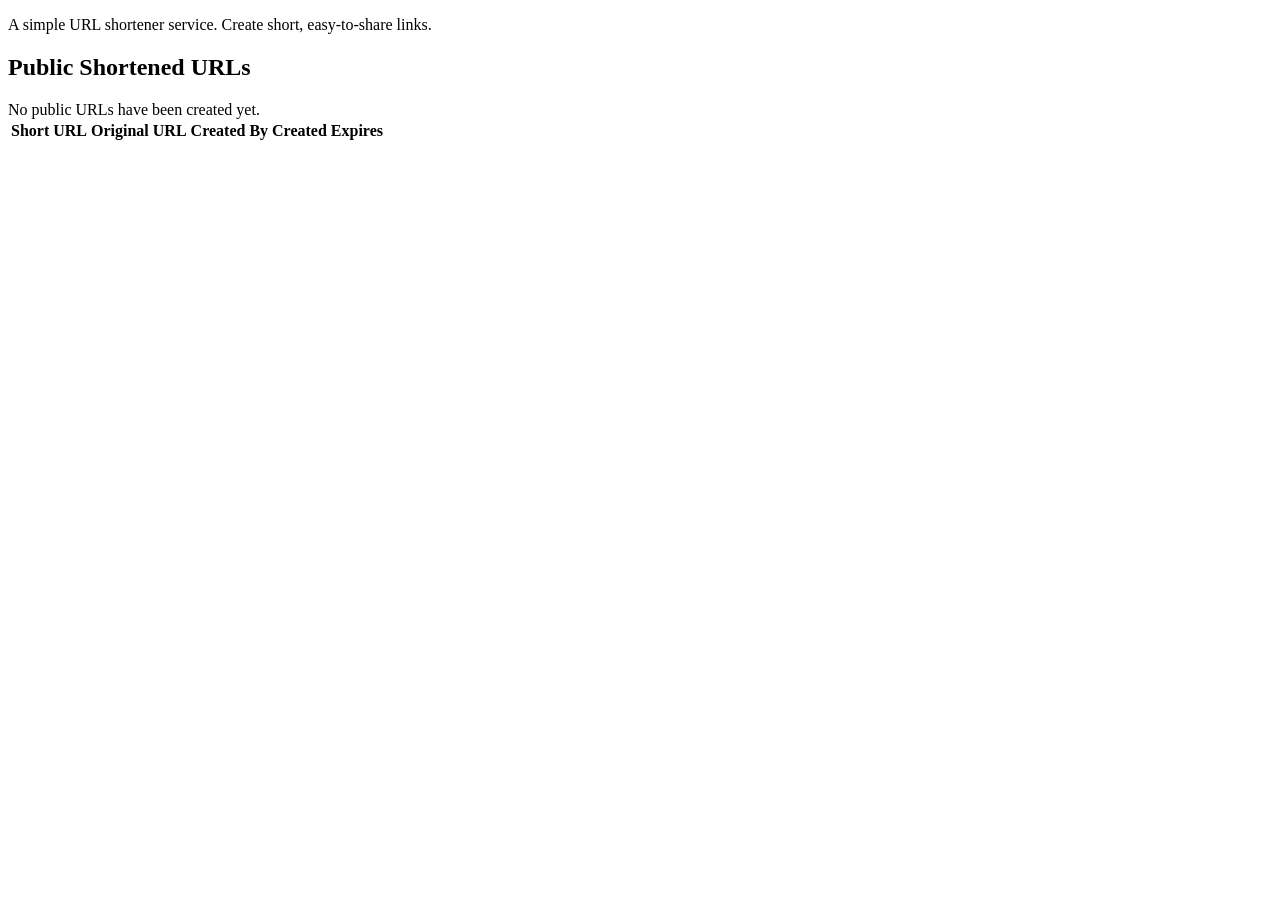
<file: src/main/resources/templates/index.html>
<!DOCTYPE html>
<html lang="en"
      xmlns:th="http://www.thymeleaf.org"
      xmlns:layout="http://www.ultraq.net.nz/thymeleaf/layout"
      layout:decorate="~{layout}">
<head>
    <meta charset="UTF-8">
    <meta name="viewport" content="width=device-width, initial-scale=1.0">
    <title>Home</title>
</head>
<body>
<div layout:fragment="content">
    <div class="jumbotron bg-light p-5 rounded-3 my-4">
        <p class="lead">A simple URL shortener service. Create short, easy-to-share links.</p>
    </div>

    <h2 class="mt-5">Public Shortened URLs</h2>
    <div th:if="${shortUrls.isEmpty()}" class="alert alert-info">
        No public URLs have been created yet.
    </div>
    <div th:unless="${shortUrls.isEmpty()}" class="table-responsive">
        <table class="table table-striped table-hover">
            <thead>
            <tr>
                <th>Short URL</th>
                <th>Original URL</th>
                <th>Created By</th>
                <th>Created</th>
                <th>Expires</th>
            </tr>
            </thead>
            <tbody>
            <tr th:each="url : ${shortUrls}">
                <td>
                    <a th:href="@{/s/{key}(key=${url.shortKey})}" th:text="${baseUrl + '/s/' + url.shortKey}" target="_blank"></a>
                </td>
                <td>
                    <a th:href="${url.originalUrl}" th:text="${#strings.abbreviate(url.originalUrl, 50)}" target="_blank"></a>
                </td>
                <td th:text="${url.createdBy != null ? url.createdBy.name : 'Guest'}"></td>
                <td th:text="${#temporals.format(url.createdAt, 'yyyy-MM-dd HH:mm')}"></td>
                <td th:text="${url.expiresAt != null ? #temporals.format(url.expiresAt, 'yyyy-MM-dd HH:mm') : 'Never'}"></td>
            </tr>
            </tbody>
        </table>
    </div>
</div>
</body>
</html>
</file>
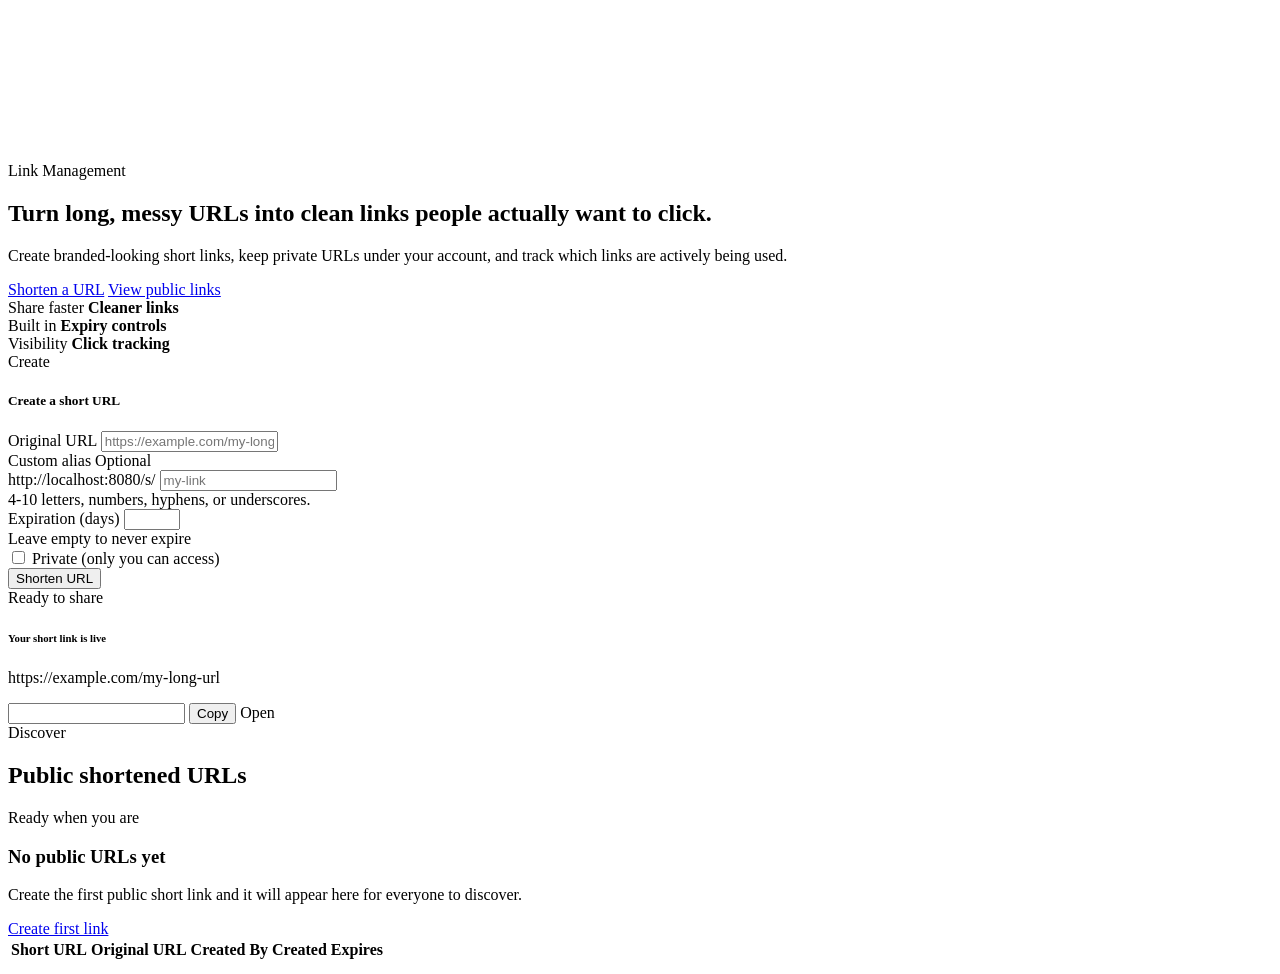
<file: spring-boot-url-shortener/src/main/resources/templates/index.html>
<!DOCTYPE html>
<html lang="en"
      xmlns:th="http://www.thymeleaf.org"
      xmlns:sec="http://www.thymeleaf.org/extras/spring-security"
      xmlns:layout="http://www.ultraq.net.nz/thymeleaf/layout"
      layout:decorate="~{layout}">
<head>
    <meta charset="UTF-8">
    <meta name="viewport" content="width=device-width, initial-scale=1.0">
    <title>Home</title>
</head>
<body>
<div layout:fragment="content">
    <section class="hero-panel my-4">
        <video class="hero-video" autoplay muted playsinline
               preload="metadata" aria-hidden="true">
            <source
                    src="https://d8j0ntlcm91z4.cloudfront.net/user_38xzZboKViGWJOttwIXH07lWA1P/hf_20260328_115001_bcdaa3b4-03de-47e7-ad63-ae3e392c32d4.mp4"
                    type="video/mp4">
        </video>
        <div class="hero-copy">
            <span class="eyebrow">Link Management</span>
            <h1 class="hero-title">Turn long, messy URLs into clean links people actually want to click.</h1>
            <p class="hero-text">Create branded-looking short links, keep private URLs under your account, and track which links are actively being used.</p>
            <div class="hero-actions">
                <a class="hero-action hero-action-primary" href="#create-short-url">Shorten a URL</a>
                <a class="hero-action hero-action-secondary" href="#public-urls">View public links</a>
            </div>
        </div>
        <div class="hero-stats">
            <div class="stat-card">
                <span class="stat-label">Share faster</span>
                <strong>Cleaner links</strong>
            </div>
            <div class="stat-card">
                <span class="stat-label">Built in</span>
                <strong>Expiry controls</strong>
            </div>
            <div class="stat-card">
                <span class="stat-label">Visibility</span>
                <strong>Click tracking</strong>
            </div>
        </div>
    </section>

    <section id="create-short-url" class="card app-card app-card-highlight mt-4">
        <div class="card-header app-card-header">
            <div>
                <span class="section-kicker">Create</span>
                <h5 class="card-title mb-0">Create a short URL</h5>
            </div>
        </div>
        <div class="card-body app-card-body">
            <form th:action="@{/short-urls}" method="post"
                  th:object="${createShortUrlForm}" class="app-form">
                <div class="mb-3">
                    <label for="originalUrl" class="form-label">Original URL</label>
                    <input type="text" class="form-control" id="originalUrl"
                           th:field="*{originalUrl}"
                           th:errorclass="is-invalid"
                           inputmode="url"
                           autocomplete="url"
                           aria-describedby="originalUrlError"
                           placeholder="https://example.com/my-long-url">
                    <div id="originalUrlError"
                         class="form-error"
                         th:if="${#fields.hasErrors('originalUrl')}"
                         th:errors="*{originalUrl}"></div>
                </div>

                <div class="mb-3">
                    <label for="customAlias" class="form-label">Custom alias <span class="form-label-optional">Optional</span></label>
                    <div class="input-group app-alias-input">
                        <span class="input-group-text" th:text="${baseUrl + '/s/'}">http://localhost:8080/s/</span>
                        <input type="text" class="form-control" id="customAlias"
                               th:field="*{customAlias}"
                               th:errorclass="is-invalid"
                               inputmode="text"
                               autocomplete="off"
                               maxlength="10"
                               pattern="[A-Za-z0-9_-]{4,10}"
                               aria-describedby="customAliasHelp customAliasError"
                               placeholder="my-link">
                    </div>
                    <div id="customAliasHelp" class="form-text">4-10 letters, numbers, hyphens, or underscores.</div>
                    <div id="customAliasError"
                         class="form-error"
                         th:if="${#fields.hasErrors('customAlias')}"
                         th:errors="*{customAlias}"></div>
                </div>

                <div class="mb-3" sec:authorize="isAuthenticated()">
                    <label for="expirationInDays" class="form-label">Expiration (days)</label>
                    <input type="number" class="form-control" id="expirationInDays"
                           th:field="*{expirationInDays}"
                           th:errorclass="is-invalid"
                           aria-describedby="expirationInDaysHelp expirationInDaysError"
                           min="1" max="365">
                    <div id="expirationInDaysHelp" class="form-text">Leave empty to never expire</div>
                    <div id="expirationInDaysError"
                         class="form-error"
                         th:if="${#fields.hasErrors('expirationInDays')}"
                         th:errors="*{expirationInDays}"></div>
                </div>
                <div class="mb-3 form-check" sec:authorize="isAuthenticated()">
                    <input type="checkbox" class="form-check-input" id="isPrivate" th:field="*{isPrivate}">
                    <label class="form-check-label" for="isPrivate">Private (only you can access)</label>
                </div>

                <button type="submit" class="btn btn-primary app-btn-primary">Shorten URL</button>
            </form>

            <div class="short-url-result" th:if="${shortUrlResult}">
                <div>
                    <span class="section-kicker">Ready to share</span>
                    <h6>Your short link is live</h6>
                    <p th:if="${shortUrlOriginalUrl}" th:text="${#strings.abbreviate(shortUrlOriginalUrl, 72)}">
                        https://example.com/my-long-url
                    </p>
                </div>
                <div class="short-url-result-bar">
                    <input type="text" class="form-control" th:value="${shortUrlResult}" readonly
                           aria-label="Created short URL">
                    <button type="button"
                            class="btn app-copy-btn"
                            th:attr="data-copy-url=${shortUrlResult}">
                        Copy
                    </button>
                    <a class="hero-action hero-action-secondary"
                       th:href="${shortUrlResult}"
                       target="_blank"
                       rel="noopener">
                        Open
                    </a>
                </div>
            </div>
        </div>
    </section>

    <div id="public-urls" class="section-heading mt-5">
        <div>
            <span class="section-kicker">Discover</span>
            <h2>Public shortened URLs</h2>
        </div>
    </div>
    <div th:if="${shortUrls.data.isEmpty()}" class="app-empty-state">
        <span class="section-kicker">Ready when you are</span>
        <h3>No public URLs yet</h3>
        <p>Create the first public short link and it will appear here for everyone to discover.</p>
        <a class="hero-action hero-action-primary" href="#create-short-url">Create first link</a>
    </div>
    <div th:unless="${shortUrls.data.isEmpty()}" class="table-responsive app-table-wrap">
        <table class="table table-hover app-table">
            <thead>
            <tr>
                <th>Short URL</th>
                <th>Original URL</th>
                <th>Created By</th>
                <th>Created</th>
                <th>Expires</th>
            </tr>
            </thead>
            <tbody>
            <tr th:each="url : ${shortUrls.data}">
                <td>
                    <a th:href="@{/s/{key}(key=${url.shortKey})}" th:text="${baseUrl + '/s/' + url.shortKey}" target="_blank"></a>
                </td>
                <td>
                    <a th:href="${url.originalUrl}" th:text="${#strings.abbreviate(url.originalUrl, 50)}" target="_blank"></a>
                </td>
                <td th:text="${url.createdBy != null ? url.createdBy.name : 'Guest'}"></td>
                <td th:text="${#temporals.format(url.createdAt, 'yyyy-MM-dd HH:mm')}"></td>
                <td th:text="${url.expiresAt != null ? #temporals.format(url.expiresAt, 'yyyy-MM-dd HH:mm') : 'Never'}"></td>
            </tr>
            </tbody>
        </table>

        <div th:insert="~{pagination}"></div>

    </div>
</div>
</body>
</html>
</file>
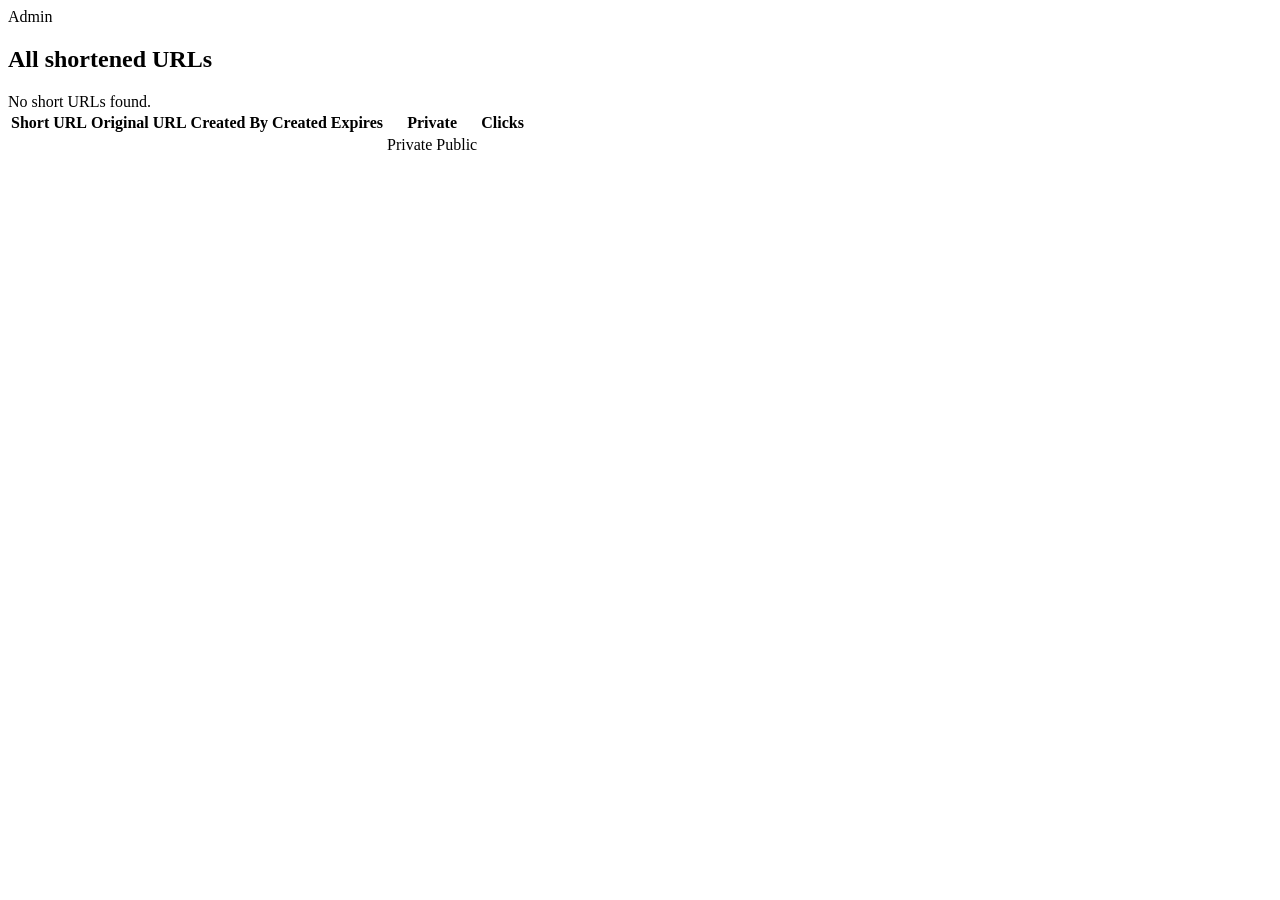
<file: spring-boot-url-shortener/src/main/resources/templates/admin-dashboard.html>
<!DOCTYPE html>
<html lang="en" xmlns:th="http://www.thymeleaf.org"
      xmlns:sec="http://www.thymeleaf.org/extras/spring-security"
      xmlns:layout="http://www.ultraq.net.nz/thymeleaf/layout"
      layout:decorate="~{layout}">
<head>
    <meta charset="UTF-8">
    <meta name="viewport" content="width=device-width, initial-scale=1.0">
    <title>Admin Dashboard</title>
</head>
<body>
    <div layout:fragment="content">
        <div class="section-heading mt-5">
            <div>
                <span class="section-kicker">Admin</span>
                <h2>All shortened URLs</h2>
            </div>
        </div>
        <div th:if="${shortUrls.data.isEmpty()}" class="alert alert-info app-alert">
            No short URLs found.
        </div>
        <div th:unless="${shortUrls.data.isEmpty()}" class="table-responsive app-table-wrap">
                <table class="table table-hover app-table">
                    <thead>
                        <tr>
                            <th>Short URL</th>
                            <th>Original URL</th>
                            <th>Created By</th>
                            <th>Created</th>
                            <th>Expires</th>
                            <th>Private</th>
                            <th>Clicks</th>
                        </tr>
                    </thead>
                    <tbody>
                        <tr th:each="url : ${shortUrls.data}">
                            <td>
                                <a th:href="@{/s/{key}(key=${url.shortKey})}" th:text="${baseUrl + '/s/' + url.shortKey}" target="_blank"></a>
                            </td>
                            <td>
                                <a th:href="${url.originalUrl}" th:text="${#strings.abbreviate(url.originalUrl, 50)}" target="_blank"></a>
                            </td>
                            <td th:text="${url.createdBy != null ? url.createdBy.name : 'Guest'}"></td>
                            <td th:text="${#temporals.format(url.createdAt, 'yyyy-MM-dd HH:mm')}"></td>
                            <td th:text="${url.expiresAt != null ? #temporals.format(url.expiresAt, 'yyyy-MM-dd HH:mm') : 'Never'}"></td>
                            <td>
                                <span th:if="${url.private}" class="badge app-badge app-badge-muted">Private</span>
                                <span th:unless="${url.private}" class="badge app-badge app-badge-success">Public</span>
                            </td>
                            <td th:text="${url.clickCount}"></td>
                        </tr>
                    </tbody>
                </table>
            <div th:insert="~{pagination}"></div>
        </div>
    </div>
</body>
</html>
</file>
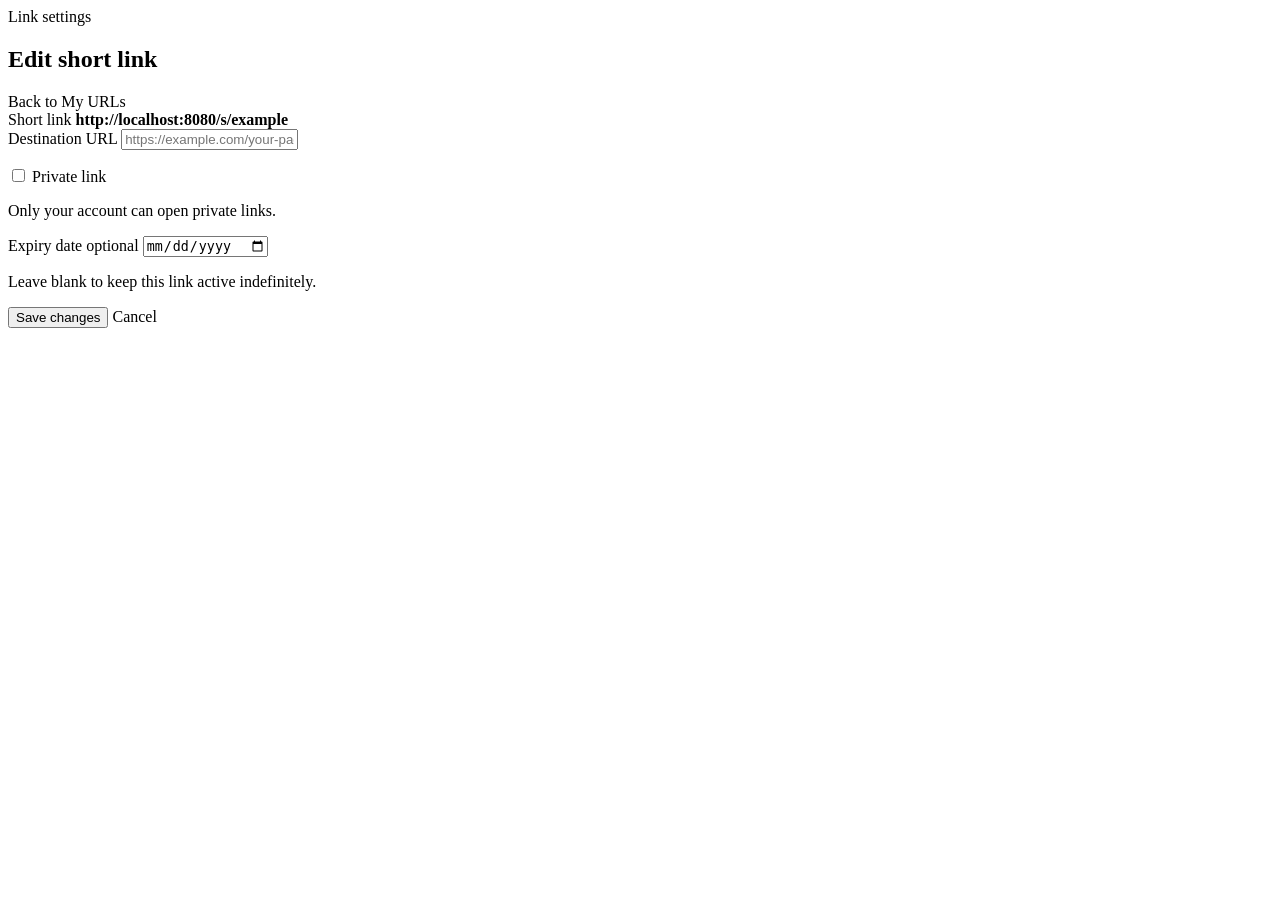
<file: spring-boot-url-shortener/src/main/resources/templates/edit-url.html>
<!DOCTYPE html>
<html lang="en" xmlns:th="http://www.thymeleaf.org"
      xmlns:layout="http://www.ultraq.net.nz/thymeleaf/layout"
      layout:decorate="~{layout}">
<head>
    <meta charset="UTF-8">
    <meta name="viewport" content="width=device-width, initial-scale=1.0">
    <title>Edit short link</title>
</head>
<body>
<div layout:fragment="content">
    <section class="app-card app-card-highlight edit-link-card mt-5">
        <div class="app-card-header edit-link-header">
            <div>
                <span class="section-kicker">Link settings</span>
                <h1 class="card-title">Edit short link</h1>
            </div>
            <a class="hero-action hero-action-secondary" th:href="@{/my-urls}">Back to My URLs</a>
        </div>
        <div class="app-card-body">
            <div class="edit-link-address">
                <span>Short link</span>
                <strong th:text="${baseUrl + '/s/' + shortUrl.shortKey}">http://localhost:8080/s/example</strong>
            </div>
            <form class="app-form edit-link-form" method="post"
                  th:action="@{/my-urls/{id}/edit(id=${shortUrl.id})}"
                  th:object="${updateShortUrlForm}">
                <div>
                    <label class="form-label" for="originalUrl">Destination URL</label>
                    <input id="originalUrl" class="form-control" type="url" th:field="*{originalUrl}"
                           placeholder="https://example.com/your-page"
                           th:classappend="${#fields.hasErrors('originalUrl')} ? 'is-invalid' : ''">
                    <p class="form-error" th:if="${#fields.hasErrors('originalUrl')}"
                       th:errors="*{originalUrl}"></p>
                </div>
                <div class="edit-link-options">
                    <div class="form-check form-switch">
                        <input id="isPrivate" class="form-check-input" type="checkbox" role="switch"
                               th:field="*{isPrivate}">
                        <label class="form-check-label" for="isPrivate">Private link</label>
                        <p class="form-text">Only your account can open private links.</p>
                    </div>
                    <div>
                        <label class="form-label" for="expiresOn">Expiry date <span class="form-label-optional">optional</span></label>
                        <input id="expiresOn" class="form-control" type="date" th:field="*{expiresOn}"
                               th:classappend="${#fields.hasErrors('expiresOn')} ? 'is-invalid' : ''">
                        <p class="form-text">Leave blank to keep this link active indefinitely.</p>
                        <p class="form-error" th:if="${#fields.hasErrors('expiresOn')}"
                           th:errors="*{expiresOn}"></p>
                    </div>
                </div>
                <div class="edit-link-actions">
                    <button class="hero-action hero-action-primary" type="submit">Save changes</button>
                    <a class="hero-action hero-action-secondary" th:href="@{/my-urls}">Cancel</a>
                </div>
            </form>
        </div>
    </section>
</div>
</body>
</html>
</file>
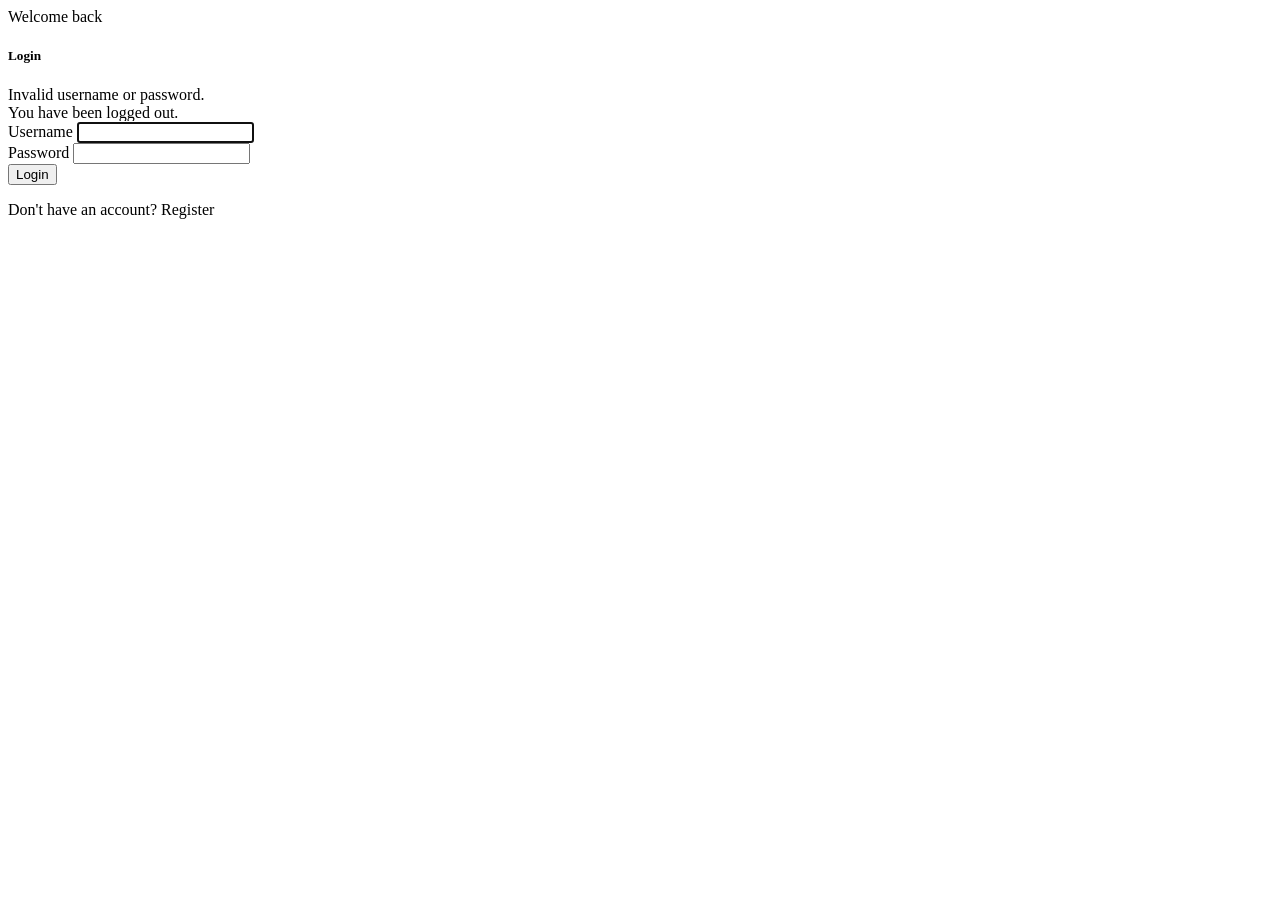
<file: spring-boot-url-shortener/src/main/resources/templates/login.html>
<!DOCTYPE html>
<html lang="en"
      xmlns:th="http://www.thymeleaf.org"
      xmlns:layout="http://www.ultraq.net.nz/thymeleaf/layout"
      layout:decorate="~{layout}">
<head>
    <meta charset="UTF-8">
    <meta name="viewport" content="width=device-width, initial-scale=1.0">
    <title>Login</title>
</head>
<body>
    <div layout:fragment="content">
        <div class="row justify-content-center auth-row">
            <div class="col-md-6">
                <div class="card app-card auth-card">
                    <div class="card-header app-card-header">
                        <div>
                            <span class="section-kicker">Welcome back</span>
                            <h5 class="card-title mb-0">Login</h5>
                        </div>
                    </div>
                    <div class="card-body app-card-body">
                        <div th:if="${param.error}" class="alert alert-danger app-alert">
                            Invalid username or password.
                        </div>
                        <div th:if="${param.logout}" class="alert alert-success app-alert">
                            You have been logged out.
                        </div>
                        <form th:action="@{/login}" method="post" class="app-form">
                            <div class="mb-3">
                                <label for="username" class="form-label">Username</label>
                                <input type="text" class="form-control" id="username" name="username" required autofocus>
                            </div>
                            <div class="mb-3">
                                <label for="password" class="form-label">Password</label>
                                <input type="password" class="form-control" id="password" name="password" required>
                            </div>
                            <button type="submit" class="btn btn-primary app-btn-primary w-100">Login</button>
                        </form>
                        <div class="mt-4 auth-footer">
                            <p>Don't have an account? <a th:href="@{/register}">Register</a></p>
                        </div>
                    </div>
                </div>
            </div>
        </div>
    </div>
</body>
</html>
</file>
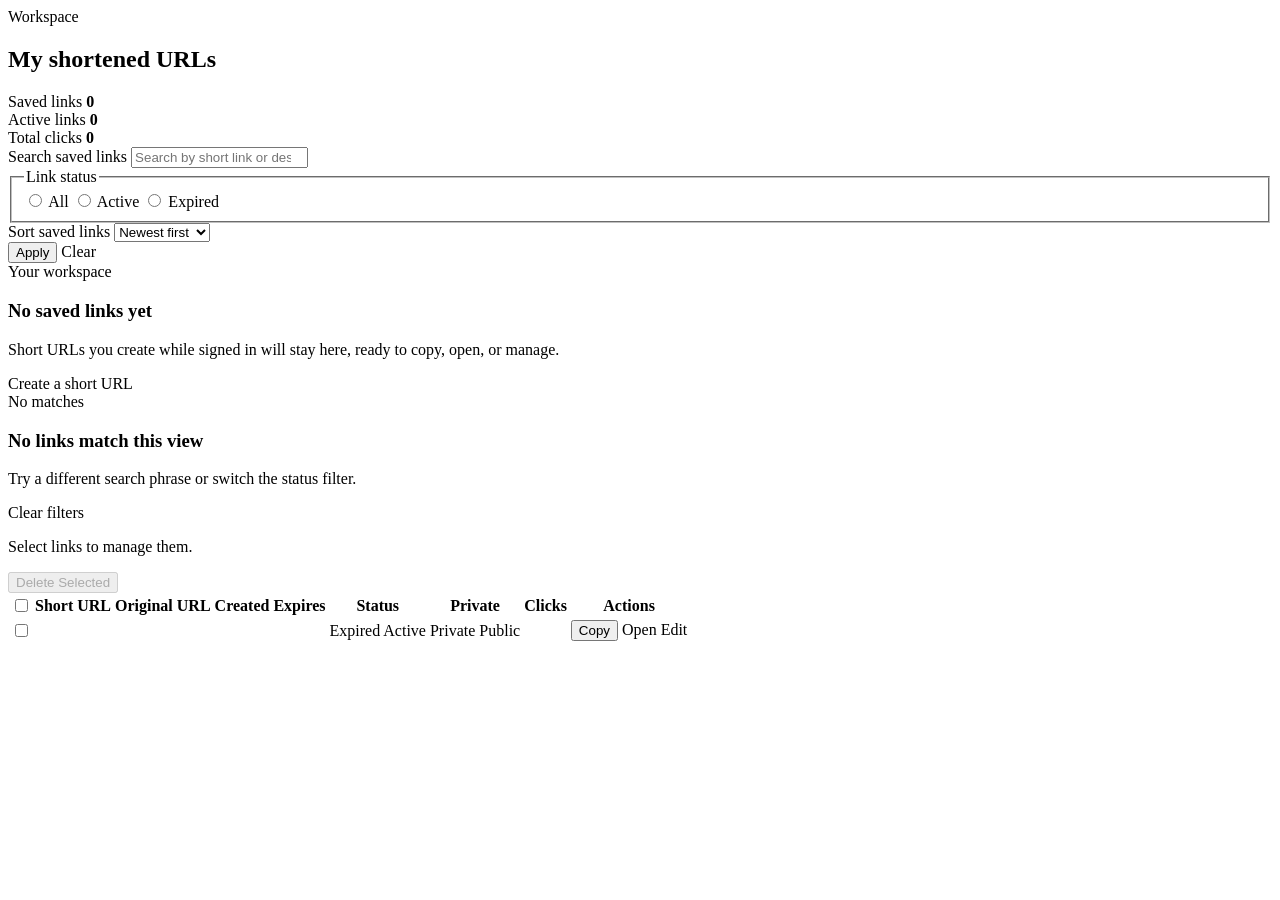
<file: spring-boot-url-shortener/src/main/resources/templates/my-urls.html>
<!DOCTYPE html>
<html lang="en" xmlns:th="http://www.thymeleaf.org"
      xmlns:sec="http://www.thymeleaf.org/extras/spring-security"
      xmlns:layout="http://www.ultraq.net.nz/thymeleaf/layout"
      layout:decorate="~{layout}">
<head>
    <meta charset="UTF-8">
    <meta name="viewport" content="width=device-width, initial-scale=1.0">
    <title>My URLs</title>
</head>
<body>
    <div layout:fragment="content">
        <div class="section-heading mt-5">
            <div>
                <span class="section-kicker">Workspace</span>
                <h2>My shortened URLs</h2>
            </div>
        </div>
        <section class="url-summary-grid" aria-label="Link summary">
            <article class="url-summary-card">
                <span>Saved links</span>
                <strong th:text="${urlSummary.totalLinks}">0</strong>
            </article>
            <article class="url-summary-card">
                <span>Active links</span>
                <strong th:text="${urlSummary.activeLinks}">0</strong>
            </article>
            <article class="url-summary-card">
                <span>Total clicks</span>
                <strong th:text="${urlSummary.totalClicks}">0</strong>
            </article>
        </section>
        <form class="my-urls-filters" method="get" th:action="@{/my-urls}">
            <div class="my-urls-search">
                <label class="visually-hidden" for="linkSearch">Search saved links</label>
                <input id="linkSearch" class="form-control" type="search" name="search"
                       th:value="${search}"
                       placeholder="Search by short link or destination URL">
            </div>
            <fieldset class="my-urls-status-filter">
                <legend class="visually-hidden">Link status</legend>
                <input class="btn-check" type="radio" name="status" id="statusAll" value="ALL"
                       th:checked="${status == 'ALL'}">
                <label class="btn" for="statusAll">All</label>
                <input class="btn-check" type="radio" name="status" id="statusActive" value="ACTIVE"
                       th:checked="${status == 'ACTIVE'}">
                <label class="btn" for="statusActive">Active</label>
                <input class="btn-check" type="radio" name="status" id="statusExpired" value="EXPIRED"
                       th:checked="${status == 'EXPIRED'}">
                <label class="btn" for="statusExpired">Expired</label>
            </fieldset>
            <div class="my-urls-sort">
                <label class="visually-hidden" for="linkSort">Sort saved links</label>
                <select id="linkSort" class="form-select" name="sort">
                    <option value="NEWEST" th:selected="${sort == 'NEWEST'}">Newest first</option>
                    <option value="OLDEST" th:selected="${sort == 'OLDEST'}">Oldest first</option>
                    <option value="MOST_CLICKED" th:selected="${sort == 'MOST_CLICKED'}">Most clicked</option>
                </select>
            </div>
            <div class="my-urls-filter-actions">
                <button type="submit" class="hero-action hero-action-primary">Apply</button>
                <a class="hero-action hero-action-secondary" th:href="@{/my-urls}">Clear</a>
            </div>
        </form>
        <div th:if="${shortUrls.data.isEmpty()}" class="app-empty-state">
            <div th:if="${urlSummary.totalLinks == 0}">
                <span class="section-kicker">Your workspace</span>
                <h3>No saved links yet</h3>
                <p>Short URLs you create while signed in will stay here, ready to copy, open, or manage.</p>
                <a class="hero-action hero-action-primary" th:href="@{/#create-short-url}">Create a short URL</a>
            </div>
            <div th:unless="${urlSummary.totalLinks == 0}">
                <span class="section-kicker">No matches</span>
                <h3>No links match this view</h3>
                <p>Try a different search phrase or switch the status filter.</p>
                <a class="hero-action hero-action-secondary" th:href="@{/my-urls}">Clear filters</a>
            </div>
        </div>
        <div th:unless="${shortUrls.data.isEmpty()}" class="table-responsive app-table-wrap">
            <form id="deleteForm" th:action="@{/delete-urls}" method="post">
                <div class="my-urls-toolbar">
                    <p id="selectedUrlsStatus" class="mb-0" aria-live="polite">Select links to manage them.</p>
                    <button id="deleteSelectedBtn" type="button" class="btn btn-danger app-btn-danger" disabled>
                        Delete Selected
                    </button>
                </div>
                <table class="table table-hover app-table my-urls-table">
                    <thead>
                        <tr>
                            <th>
                                <input type="checkbox" id="selectAll" class="form-check-input"
                                       aria-label="Select all URLs">
                            </th>
                            <th>Short URL</th>
                            <th>Original URL</th>
                            <th>Created</th>
                            <th>Expires</th>
                            <th>Status</th>
                            <th>Private</th>
                            <th>Clicks</th>
                            <th>Actions</th>
                        </tr>
                    </thead>
                    <tbody>
                        <tr th:each="url : ${shortUrls.data}">
                            <td>
                                <input type="checkbox" name="ids" th:value="${url.id}"
                                       class="form-check-input url-checkbox"
                                       th:attr="aria-label=${'Select ' + url.shortKey}">
                            </td>
                            <td>
                                <a th:href="@{/s/{key}(key=${url.shortKey})}"
                                   th:text="${baseUrl + '/s/' + url.shortKey}"
                                   target="_blank"></a>
                            </td>
                            <td>
                                <a th:href="${url.originalUrl}"
                                   th:text="${#strings.abbreviate(url.originalUrl, 50)}"
                                   target="_blank"></a>
                            </td>
                            <td th:text="${#temporals.format(url.createdAt, 'yyyy-MM-dd HH:mm')}"></td>
                            <td th:text="${url.expiresAt != null ? #temporals.format(url.expiresAt, 'yyyy-MM-dd HH:mm') : 'Never'}"></td>
                            <td>
                                <span th:if="${url.expired}" class="badge app-badge app-badge-warning">Expired</span>
                                <span th:unless="${url.expired}" class="badge app-badge app-badge-success">Active</span>
                            </td>
                            <td>
                                <span th:if="${url.private}" class="badge app-badge app-badge-muted">Private</span>
                                <span th:unless="${url.private}" class="badge app-badge app-badge-success">Public</span>
                            </td>
                            <td th:text="${url.clickCount}"></td>
                            <td>
                                <div class="my-url-actions">
                                    <button th:unless="${url.expired}" type="button" class="btn app-copy-btn"
                                            th:attr="data-copy-url=${baseUrl + '/s/' + url.shortKey}">
                                        Copy
                                    </button>
                                    <a th:unless="${url.expired}" class="hero-action hero-action-secondary"
                                       th:href="@{/s/{key}(key=${url.shortKey})}"
                                       target="_blank"
                                       rel="noopener">
                                        Open
                                    </a>
                                    <a class="hero-action hero-action-secondary"
                                       th:href="@{/my-urls/{id}/edit(id=${url.id})}">
                                        Edit
                                    </a>
                                </div>
                            </td>
                        </tr>
                    </tbody>
                </table>
            </form>
            <div th:insert="~{pagination}"></div>
        </div>
    </div>
</body>
</html>
</file>
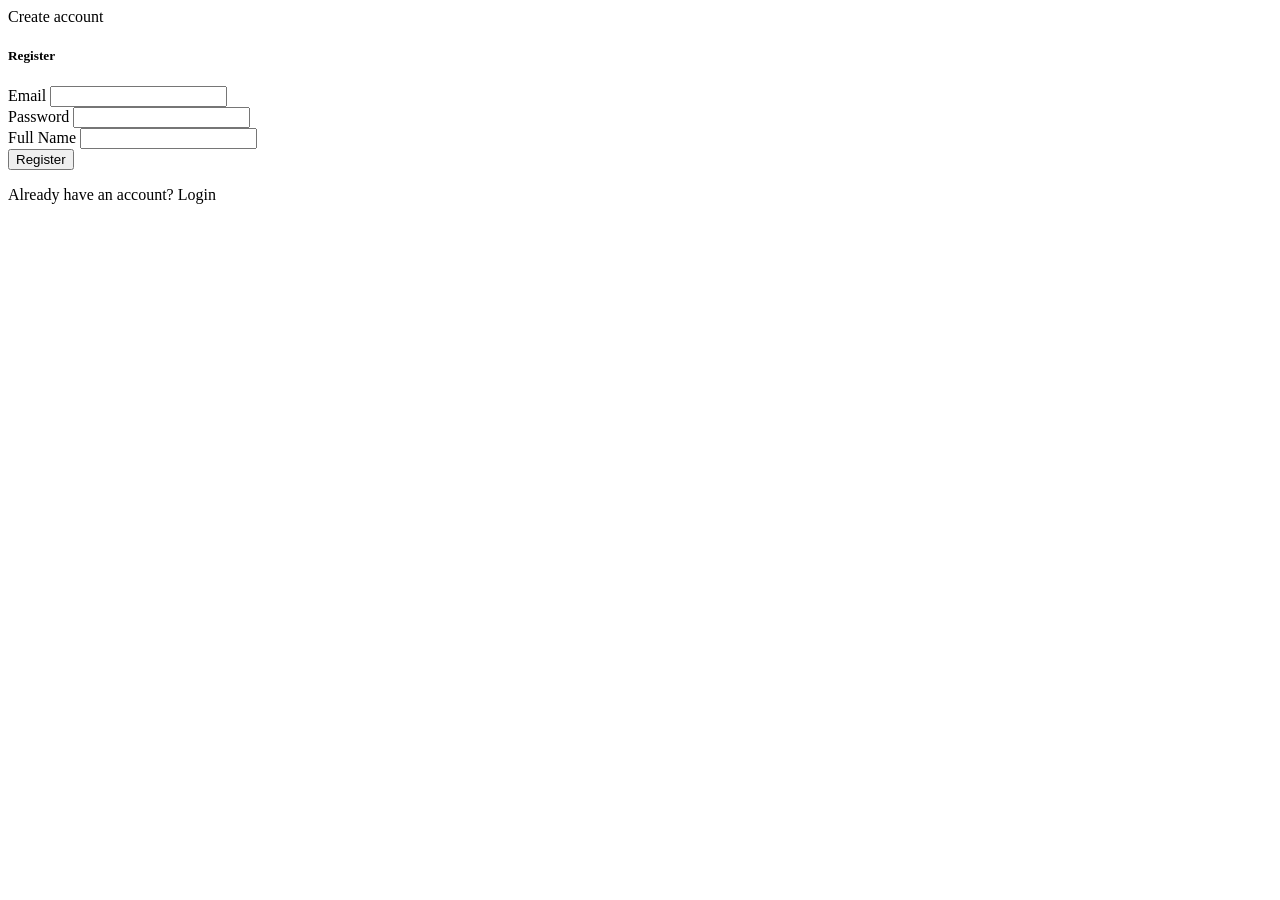
<file: spring-boot-url-shortener/src/main/resources/templates/register.html>
<!DOCTYPE html>
<html lang="en"
      xmlns:th="http://www.thymeleaf.org"
      xmlns:layout="http://www.ultraq.net.nz/thymeleaf/layout"
      layout:decorate="~{layout}">
<head>
    <meta charset="UTF-8">
    <meta name="viewport" content="width=device-width, initial-scale=1.0">
    <title>Register</title>
</head>
<body>
    <div layout:fragment="content">
        <div class="row justify-content-center auth-row">
            <div class="col-md-6">
                <div class="card app-card auth-card">
                    <div class="card-header app-card-header">
                        <div>
                            <span class="section-kicker">Create account</span>
                            <h5 class="card-title mb-0">Register</h5>
                        </div>
                    </div>
                    <div class="card-body app-card-body">
                        <form th:action="@{/register}" method="post" th:object="${user}" class="app-form">
                            <div class="mb-3">
                                <label for="email" class="form-label">Email</label>
                                <input type="email" class="form-control" id="email" th:field="*{email}">
                                <div class="text-danger" th:if="${#fields.hasErrors('email')}" th:errors="*{email}"></div>
                            </div>
                            <div class="mb-3">
                                <label for="password" class="form-label">Password</label>
                                <input type="password" class="form-control" id="password" th:field="*{password}">
                                <div class="text-danger" th:if="${#fields.hasErrors('password')}" th:errors="*{password}"></div>
                            </div>
                            <div class="mb-3">
                                <label for="name" class="form-label">Full Name</label>
                                <input type="text" class="form-control" id="name" th:field="*{name}">
                                <div class="text-danger" th:if="${#fields.hasErrors('name')}" th:errors="*{name}"></div>
                            </div>
                            <button type="submit" class="btn btn-primary app-btn-primary w-100">Register</button>
                        </form>
                        <div class="mt-4 auth-footer">
                            <p>Already have an account? <a th:href="@{/login}">Login</a></p>
                        </div>
                    </div>
                </div>
            </div>
        </div>
    </div>
</body>
</html>
</file>
